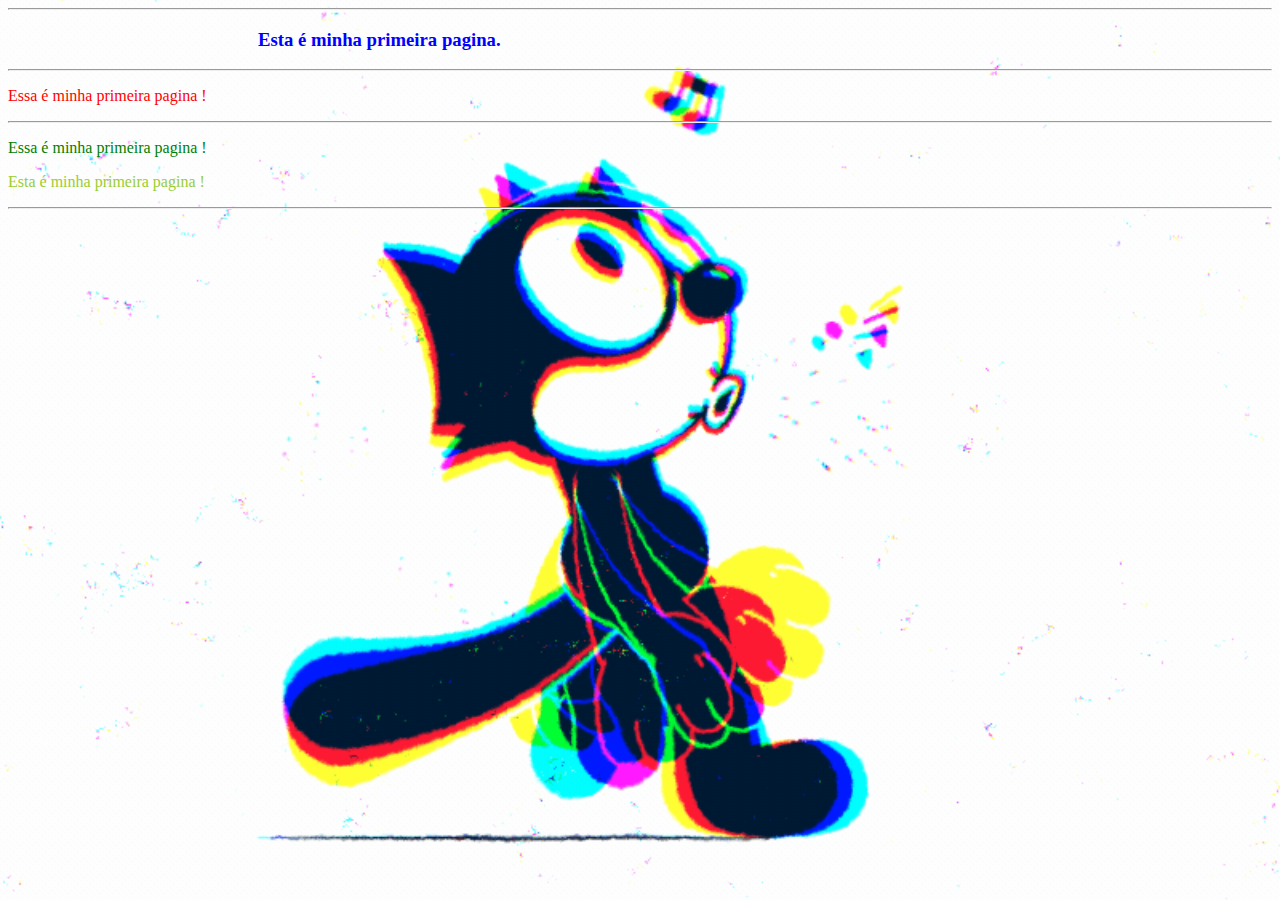
<file: CSS/index.html>
<!DOCTYPE html>
<html lang="pt-br">
<head>
	<meta charset="utf-8">
	<link rel="stylesheet" type="text/css" href="indexcss.css"/>
    <title>Aula CSS</title>
</head>
<body>
	<hr>
    <h3>Esta é minha primeira pagina.</h3>
	<hr>
	<p class="primeiro"> Essa é minha primeira pagina !</p>
	<hr>
	<p class="segundo" id="id2"> Essa é minha primeira pagina !</p>
	<p class="segundo"> Esta é minha primeira pagina !</p>
	<hr>
	</div>
</body>
</html>
</file>
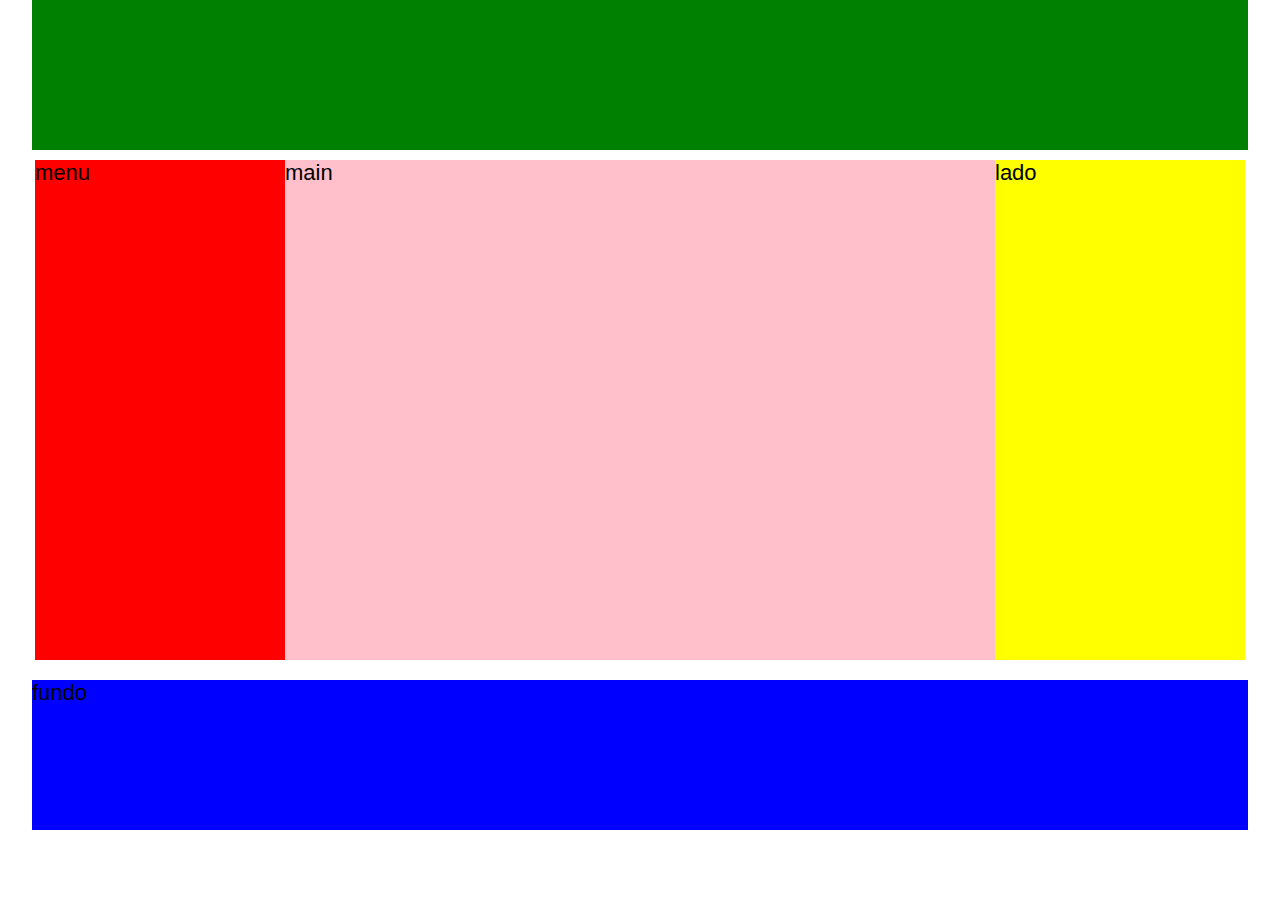
<file: HTML2/div.html>
<!DOCTYPE html>
<html lang="pt-br">
<head>
    <meta charset="UTF-8">
    <meta http-equiv="X-UA-Compatible" content="IE=edge">
    <meta name="viewport" content="width=device-width, initial-scale=1.0">
    <title>Document</title>
    <style>
        *{
            margin: 0;
            padding: 0;

        }
        body{
            font-family: Arial, Helvetica, sans-serif;
            font-size: 22px;
        }
        #titulo{
            height: 150px;
            width: 95%;
            margin: 0 auto;
            background-color: green;
        }
        #menu{
            height: 500px;
            width: 250px;
            float: left;
            margin-left: 35px;
            margin-top: 10px;
            background-color: red;
        }
        #lado{
            height: 500px;
            width: 250px;
            float: right;
            margin-right: 35px;
            margin-top: 10px;
            background-color: yellow;
        }
        #main{
            height: 500px;
            width: 750px;
            margin: 0 auto;
            margin-top: 10px;
            background-color: pink;
        }
        #fundo{
            height: 150px;
            width: 95%;
            margin: 0 auto;
            margin-top: 20px;
            background-color: blue;
        }
    </style>
</head>
<body>
    <div id="titulo">
        
    </div>
    <div id="menu">
        menu
    </div>
    <div id="lado">
        lado
    </div>
    <div id="main">
        main
    </div>
    <div id="fundo">
        fundo
    </div>
</body>
</html>
</file>
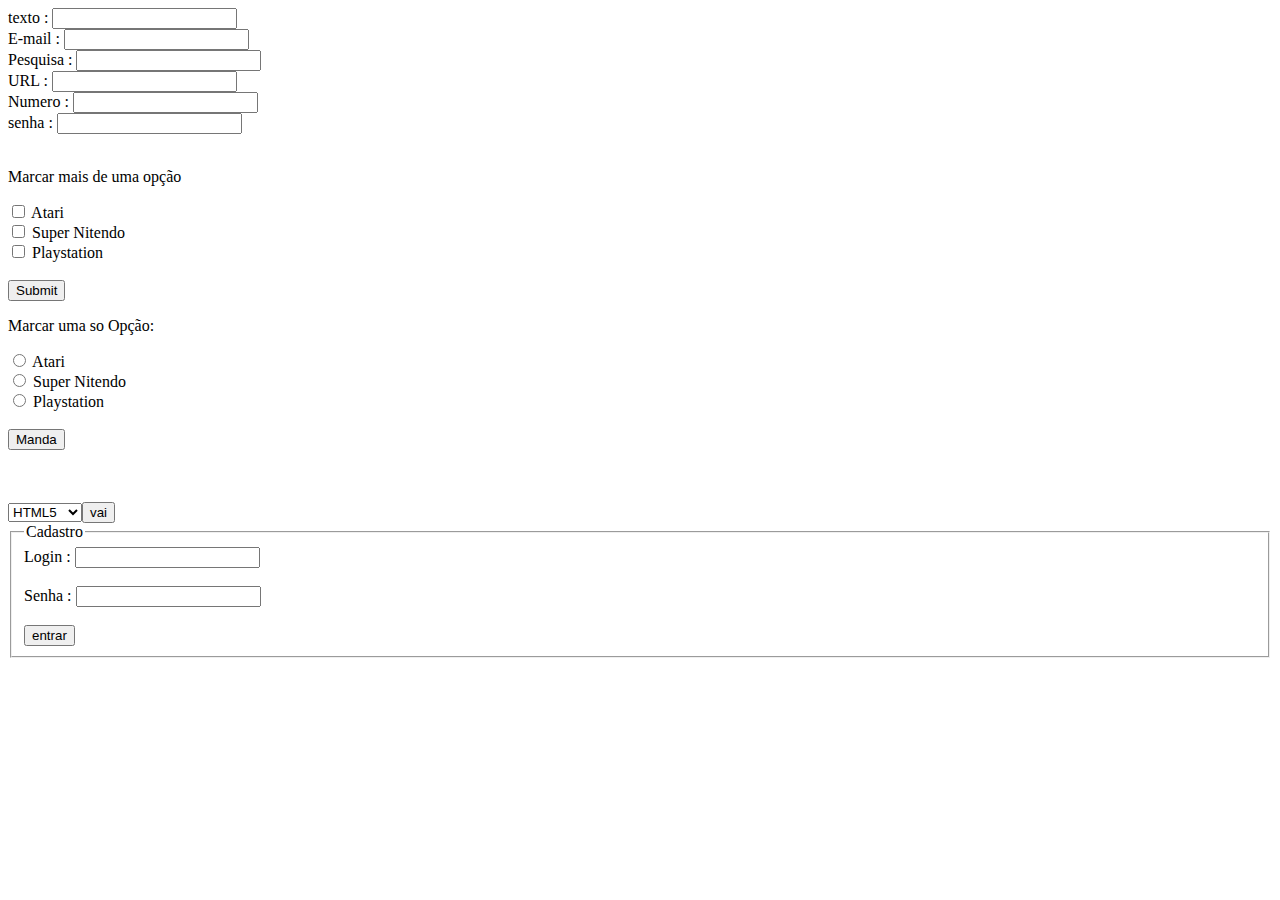
<file: HTML2/formulario.html>
<!DOCTYPE html>
<html lang="pt-br">
<head>
    <meta charset="UTF-8">
    <title>Formularios</title>
</head>
<body>
    <forms autocomplete="on" target="_blank"><submit>
       texto : <input type="text" name="text" id="text"><br>
       E-mail : <input type="email"><br>
       Pesquisa : <input type="search"> <br>
       URL : <input type="url"><br>
       Numero : <input type="number"><br>
       senha : <input type="password"><br><br>
    </forms>
    <form>
        <p>Marcar mais de uma opção</p>
        <input type="checkbox" name="Atari"> Atari <br>
        <input type="checkbox" name="Super_Nitendo"> Super Nitendo<br>
        <input type="checkbox" name="Playstation"> Playstation<br><br>
        <input type="submit">
    </form>
    <forms>
        <p>Marcar uma so Opção:</p>
        <input type="radio" name="Atari"> Atari <br>
        <input type="radio" name="Super_Nitendo"> Super Nitendo<br>
        <input type="radio" name="Playstation"> Playstation<br><br>
        <input type="submit" value="Manda"><br><br><br>
     </forms>
     <forms>
         <p></p>
         <select name="Select" id="Select">
            <option value="Html5">HTML5</option>
            <option value="Html51">HTML51</option>
            <option value="Html52">HTML52</option>
            <option value="Html53">HTML53</option>
            <input type="submit" value="vai">
         </select>

     </forms>
     <forms>
         <fieldset>
             <legend>Cadastro</legend>
            Login : <input type="text" name="email" id="email"><br><br>
            Senha : <input type="password" name="senha" id="senha"><br><br>
            <input type="submit" value="entrar"
             </form>
         </fieldset>
     </forms>
</body>
</html>
</file>
<file: CSS/indexcss.css>
hr{color: blue;
}

h3{margin-left: 250px; 
	color: blue;
}

body{background-image: url("gif_css.gif");
	background-size: cover;
	}

	.primeiro{
	color: red
}

.segundo{
	color:yellowgreen;
}

#id2{
	color: green;
}
</file>
